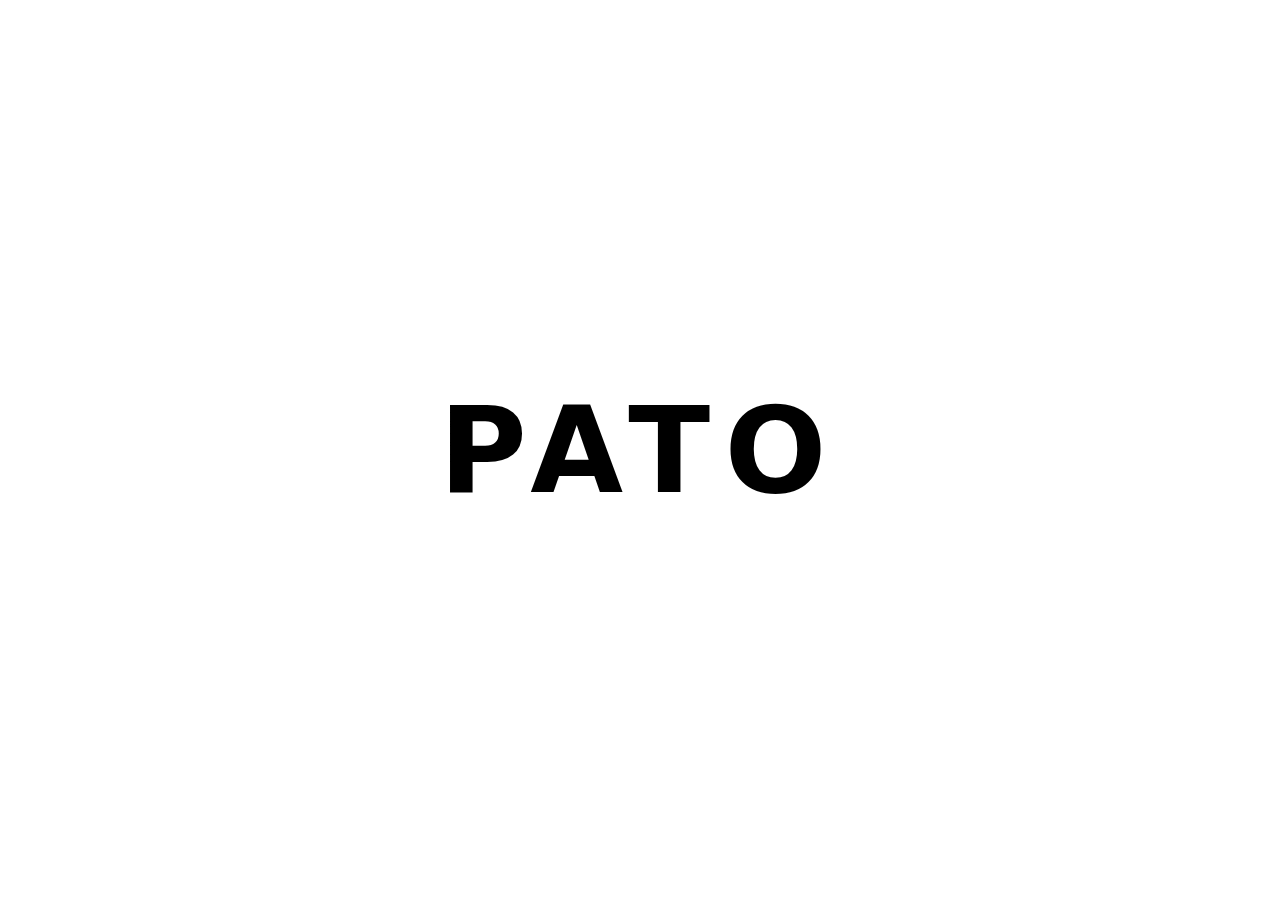
<file: index.html>
<!DOCTYPE html>
<html lang="en">
  <head>
    <meta charset="UTF-8" />
    <meta name="viewport" content="width=device-width, initial-scale=1.0" />
    <title>PATO</title>
    <style>
      html,
      body {
        height: 100%;
      }

      body {
        margin: 0;
        background: #fff;
        color: #000;
        font-family: system-ui, -apple-system, Segoe UI, Roboto, Arial, sans-serif;
      }

      main {
        height: 100%;
        display: grid;
        place-items: center;
        font-size: clamp(48px, 10vw, 120px);
        font-weight: 800;
        letter-spacing: 0.12em;
        text-transform: uppercase;
      }
    </style>
  </head>
  <body>
    <main>PATO</main>
  </body>
</html>
</file>
